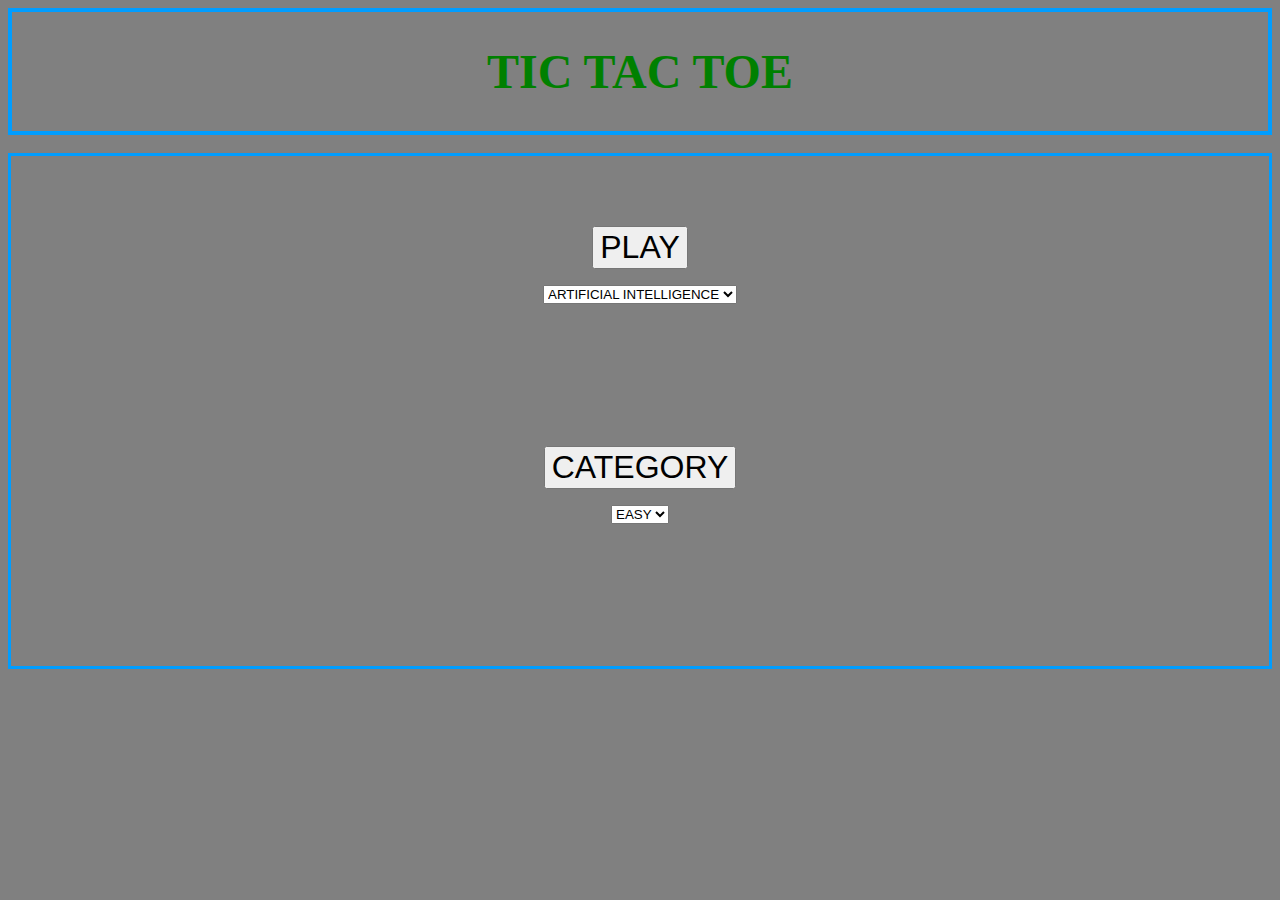
<file: index.html>
<html>
    <head><meta http-equiv="Content-Type" content="text/html; charset=windows-1252"><title>TIC-TAC-TOE</title></head>
    <body bgcolor="grey">
        <div style="border:4px solid rgb(0, 157, 255);">
            <h1><p align="center"><font face="chilli" color="green" size="38">TIC TAC TOE</font></p></h1>
        </div><br>
        <div style="border:3px solid rgb(0, 157, 255);"><br><br><br>
            <a href="index (2).html"> <p align="center"><button><font size="6">PLAY</font></button><br></p></a>
        <p align="center"><select>
            <option>ARTIFICIAL INTELLIGENCE</option>
           
        </select><br><br><br><br><br><br><br><br>
            </p><p align="center"><button><font size="6">CATEGORY</font></button><br></p>
        <p align="center"><select>
            <option>EASY</option>
           
        </select><br><br><br><br><br><br><br><br>
        

                </option>




        
        
</select></p></div></body></html>
</file>
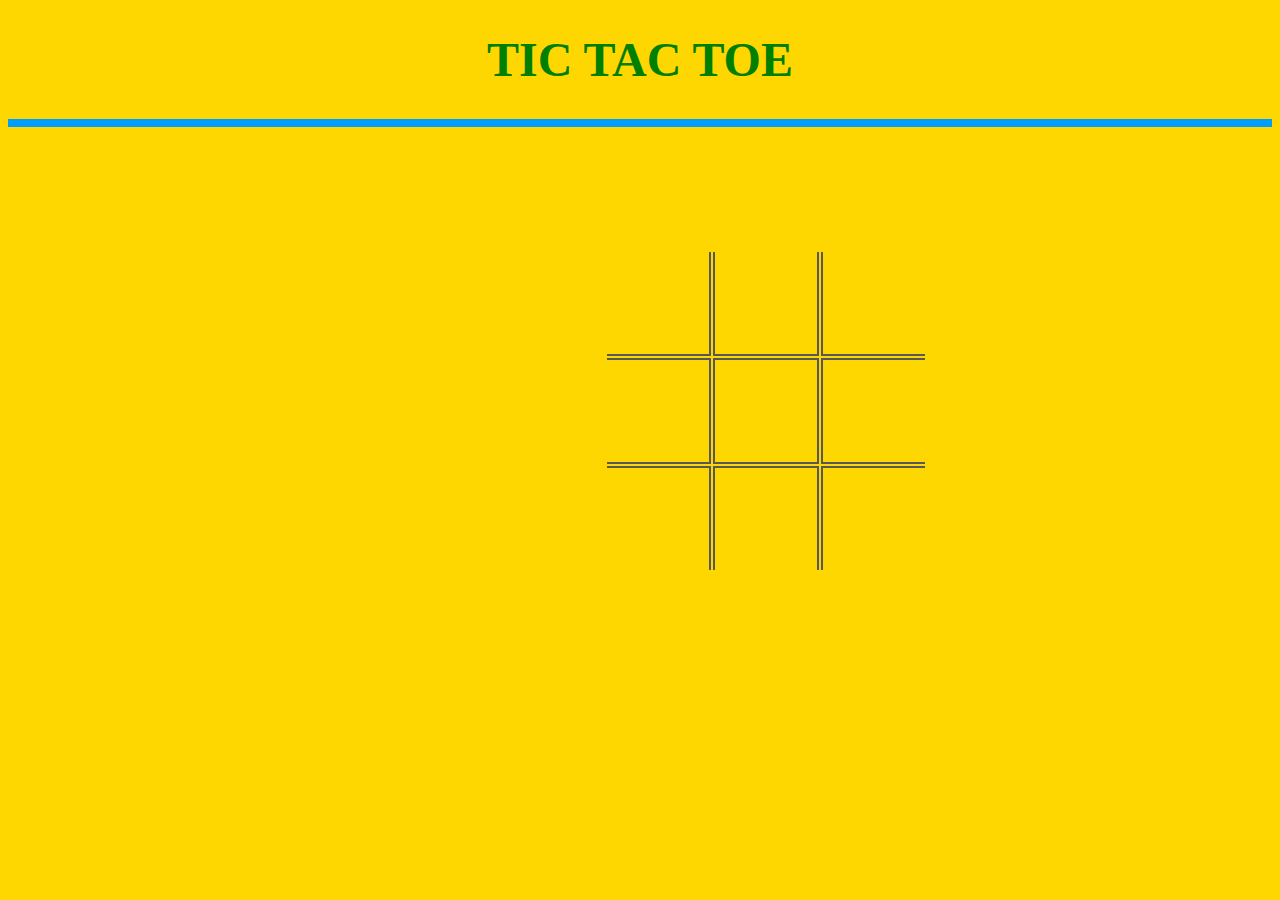
<file: index (2).html>
<!DOCTYPE html>

<html>
    <head>
        <meta charset="utf=8">
        <title>TIC TAC TOE</title>

        <link rel="stylesheet" type="text/css" href="styles.css">

    </head>
     
    <body bgcolor=gold>
        <h1><p align=center><font face=chilli color=green size=38 >TIC TAC TOE</font></p></h1>
        <div style="border:4px solid rgb(0, 157, 255);">
   
        <table>
            
            <tr> 
                <td class="cell" id="0"></td>
                <td class="cell" id="1"></td>
                <td class="cell" id="2"></td>
            </tr>
            <tr>
                <td class="cell" id="3"></td>
                <td class="cell" id="4"></td>
                <td class="cell" id="5"></td>
            </tr>
            <tr>
                <td class="cell" id="6"></td>
                <td class="cell" id="7"></td>
                <td class="cell" id="8"></td>
            </tr>
        
        </table>
        <div class="endgame"><br><br>
            <div class="text"></div>
            <button onclick="startGame()">Replay</button>
    
            <p align=center><script src="script.js"></script></p>
            <div style="border:4px solid rgb(0, 157, 255);">
                <div style="border:4px solid rgb(0, 157, 255);"></div>
    </body>
   
        </html>
</file>
<file: styles.css>
td {
    border: 2px solid #585858;
    height: 100px;
    width: 100px;
    text-align: center;
    vertical-align: middle; 
    font-family: "comic sans MS", cursive, sans-serif;
    font-size: 70px;
    cursor: pointer
}

table {
    border: collapse;
    position:absolute;
    left: 450px;
    margin-left: 155px;
    top: 250px;
}

table tr:first-child td {
    border-top: 0;
}

table tr:last-child td {
    border-bottom: 0;
}

table tr td:first-child {
    border-left: 0;
}

table tr td:last-child {
    border-right: 0;
}

.endgame {
    display: none;
    width: 200px;
    top:320px;
    background-color: rgba(225, 106, 32, 0.8);
    position: absolute;
    left:49.5%;
    margin-left: -100px;
    padding-top: green;
    padding-bottom: green;
    text-align: center;
    border-radius: 5px;
    color: white;
    font-size: 2em;

}
</file>
